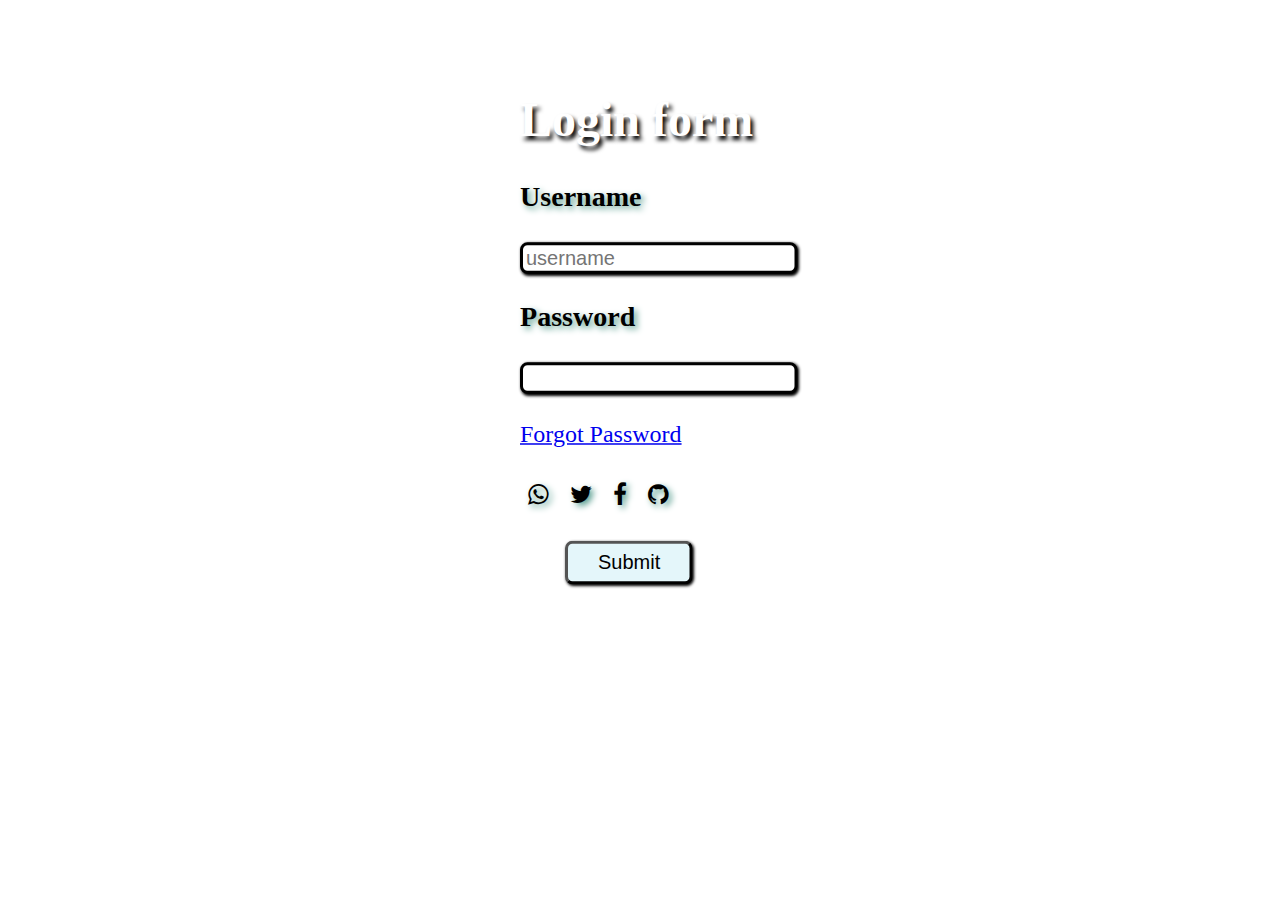
<file: index.html>
<!DOCTYPE html>
<html lang="en">
<head>
    <meta charset="UTF-8">
    <meta name="viewport" content="width=device-width, initial-scale=1.0">
    <title>Basic Form</title>
    <link rel="stylesheet" href="https://cdnjs.cloudflare.com/ajax/libs/font-awesome/4.7.0/css/font-awesome.min.css">
    <link rel="stylesheet" href="basic form.css">
</head>
<body>
    <div class="container">
      <form class="in">
        <h1>Login form</h1>
        <label><h3>Username</h3></label><input type="text" name="username" placeholder="username" required>
        <label><h3>Password</h3></label>
        <input type="password" required > <br><br>
        <a href="#">Forgot Password</a><br><br>
        <i class="fa fa-brands fa-whatsapp"></i>
       <i class="fa fa-brands fa-twitter"></i>
        <i class="fa fa-brands fa-facebook"></i>
        <i class="fa fa-brands fa-github"></i><br><br>
        <button class="btn">Submit</button>
      </form>
 </div>
</body>
</html>
</file>
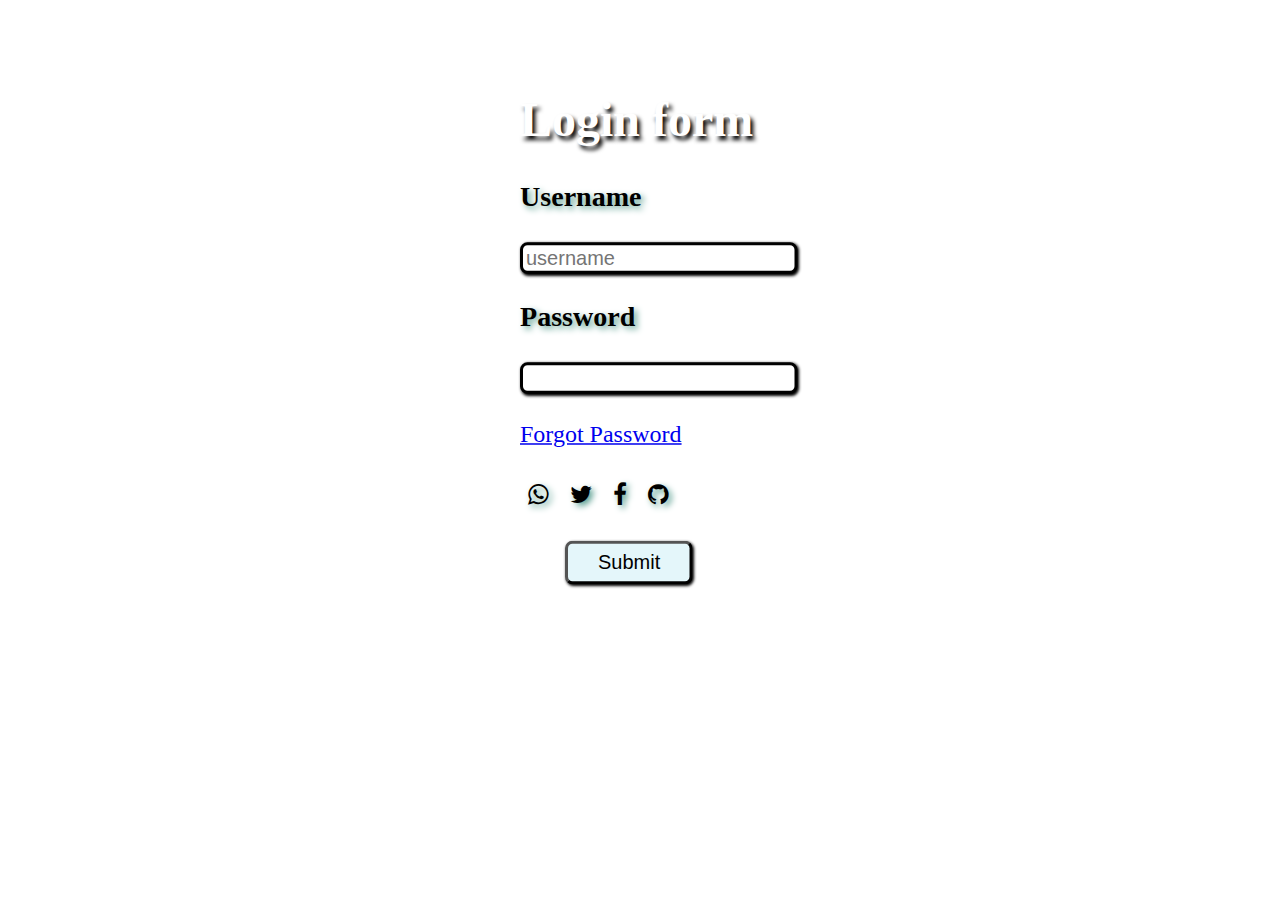
<file: basic form.html>
<!DOCTYPE html>
<html lang="en">
<head>
    <meta charset="UTF-8">
    <meta name="viewport" content="width=device-width, initial-scale=1.0">
    <title>Basic Form</title>
    <link rel="stylesheet" href="https://cdnjs.cloudflare.com/ajax/libs/font-awesome/4.7.0/css/font-awesome.min.css">
    <link rel="stylesheet" href="basic form.css">
</head>
<body>
    <div class="container">
      <form class="in">
        <h1>Login form</h1>
        <label><h3>Username</h3></label><input type="text" name="username" placeholder="username" required>
        <label><h3>Password</h3></label>
        <input type="password" required > <br><br>
        <a href="#">Forgot Password</a><br><br>
        <i class="fa fa-brands fa-whatsapp"></i>
       <i class="fa fa-brands fa-twitter"></i>
        <i class="fa fa-brands fa-facebook"></i>
        <i class="fa fa-brands fa-github"></i><br><br>
        <button class="btn">Submit</button>
      </form>
 </div>
</body>
</html>
</file>
<file: basic form.css>
body{
            padding-top:20px;
            background-image:url("https://plus.unsplash.com/premium_photo-1661315477345-1a1709d2b3d5?fm=jpg&q=60&w=3000&ixlib=rb-4.1.0&ixid=M3wxMjA3fDB8MHxzZWFyY2h8MXx8Y29udGFjdCUyMGZvcm18ZW58MHx8MHx8fDA%3D");
            background-repeat:no-repeat; 
            background-attachment: fixed;
            background-size:cover;
        }
        .container{
          min-width: 150px;
          max-width:300px ;
          margin:100px auto ;
          border-radius: 4px;
          background-image:url("https://t3.ftcdn.net/jpg/03/55/60/70/360_F_355607062_zYMS8jaz4SfoykpWz5oViRVKL32IabTP.jpg") ;
          background-repeat:no-repeat; 
          background-attachment:fixed;
          background-size:cover;
          transform:scale(1.5,1.5);
        }
        h1{
          color:white;
          text-shadow:2px 3px 3px black;
        }
        .in{
            padding: 20px 70px;
        }
        .in h3 ,i{
            text-shadow:2px 2px 4px rgb(95, 161, 147);
        }
        input{
          border: 2px solid black;
          border-radius:5px;
          box-shadow:1px 1px 2px black;
        }
        i{
          margin:5px;
        }
        .in h3:hover,i:hover {
         font-size: 23px;
         color:white;
        }
        .btn{
          background-color: rgb(228, 246, 250);
          margin-left:30px;
          padding:5px 20px;
          border-radius: 5px;
           box-shadow:1px 1px 2px black;
        }
        .btn:hover{
         color:rgb(12, 173, 160);
         font-size:15px;
         font-weight:bold;
         transition:1s;
        }
</file>
